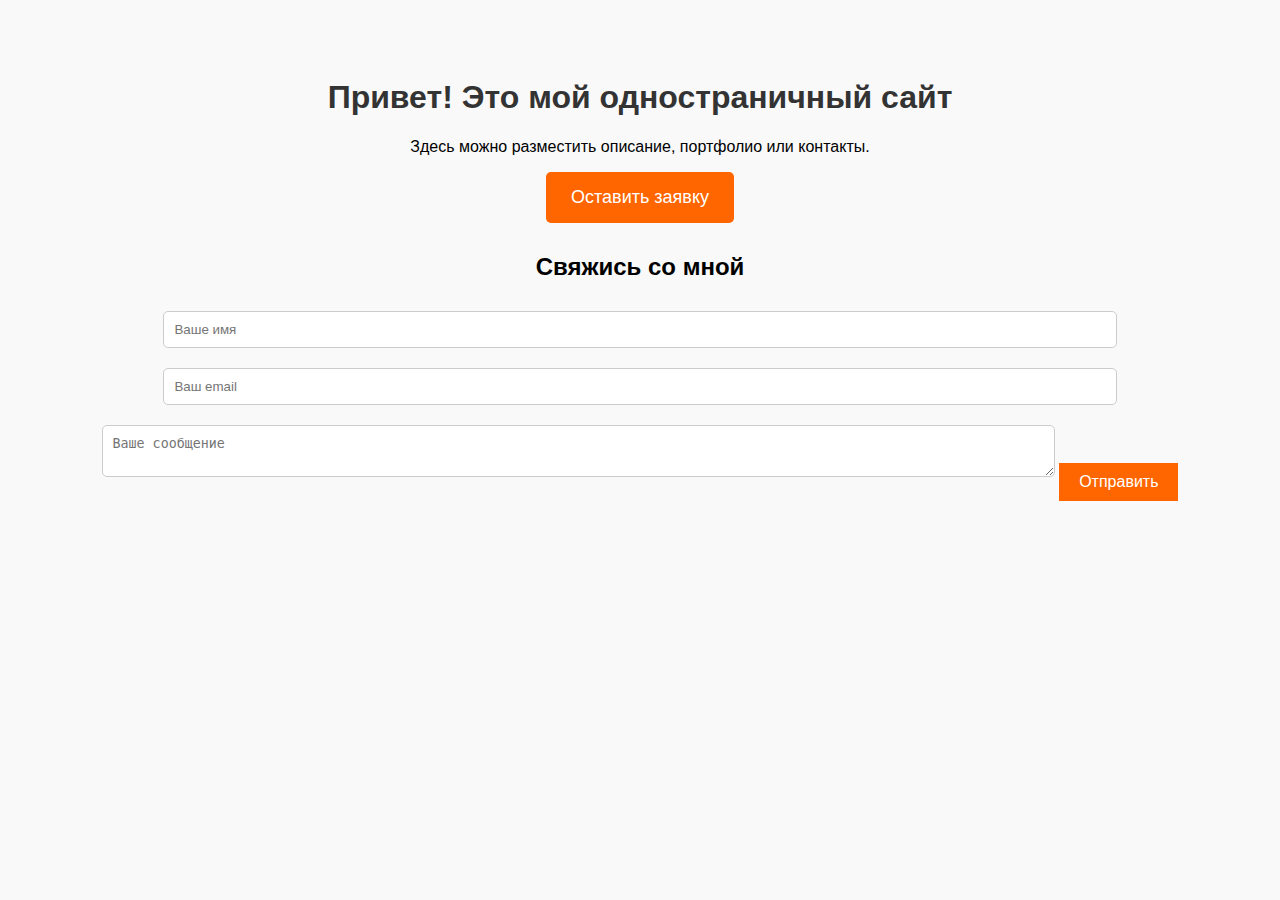
<file: index.html>
<!DOCTYPE html>
<html lang="ru">
<head>
    <meta charset="UTF-8">
    <meta name="viewport" content="width=device-width, initial-scale=1.0">
    <title>Мой сайт</title>
    <style>
        body { font-family: Arial, sans-serif; text-align: center; padding: 50px; background-color: #f9f9f9; }
        h1 { color: #333; }
        .button { display: inline-block; padding: 15px 25px; background: #ff6600; color: #fff; text-decoration: none; border-radius: 5px; font-size: 18px; }
        .button:hover { background: #e55e00; }
        form { margin-top: 30px; }
        input, textarea { width: 80%; padding: 10px; margin: 10px 0; border: 1px solid #ccc; border-radius: 5px; }
        button { background: #ff6600; color: #fff; border: none; padding: 10px 20px; font-size: 16px; cursor: pointer; }
        button:hover { background: #e55e00; }
    </style>
</head>
<body>
    <h1>Привет! Это мой одностраничный сайт</h1>
    <p>Здесь можно разместить описание, портфолио или контакты.</p>
    
    <a href="#contact" class="button">Оставить заявку</a>
    
    <form id="contact">
        <h2>Свяжись со мной</h2>
        <input type="text" id="name" placeholder="Ваше имя" required>
        <input type="email" id="email" placeholder="Ваш email" required>
        <textarea id="message" placeholder="Ваше сообщение" required></textarea>
        <button type="button" onclick="sendToTelegram()">Отправить</button>
    </form>
    
    <script>
        function sendToTelegram() {
            const name = document.getElementById('name').value;
            const email = document.getElementById('email').value;
            const message = document.getElementById('message').value;
            
            if (name && email && message) {
                const botToken = "YOUR_BOT_TOKEN"; // ЗАМЕНИТЬ НА ТОКЕН БОТА
                const chatId = "YOUR_CHAT_ID"; // ЗАМЕНИТЬ НА ID ЧАТА
                const text = `Новая заявка!\nИмя: ${name}\nEmail: ${email}\nСообщение: ${message}`;
                
                fetch(`https://api.telegram.org/bot${botToken}/sendMessage?chat_id=${chatId}&text=${encodeURIComponent(text)}`)
                    .then(response => response.json())
                    .then(data => alert("Заявка отправлена!"))
                    .catch(error => alert("Ошибка отправки!"));
            } else {
                alert("Заполните все поля!");
            }
        }
    </script>
</body>
</html>
</file>
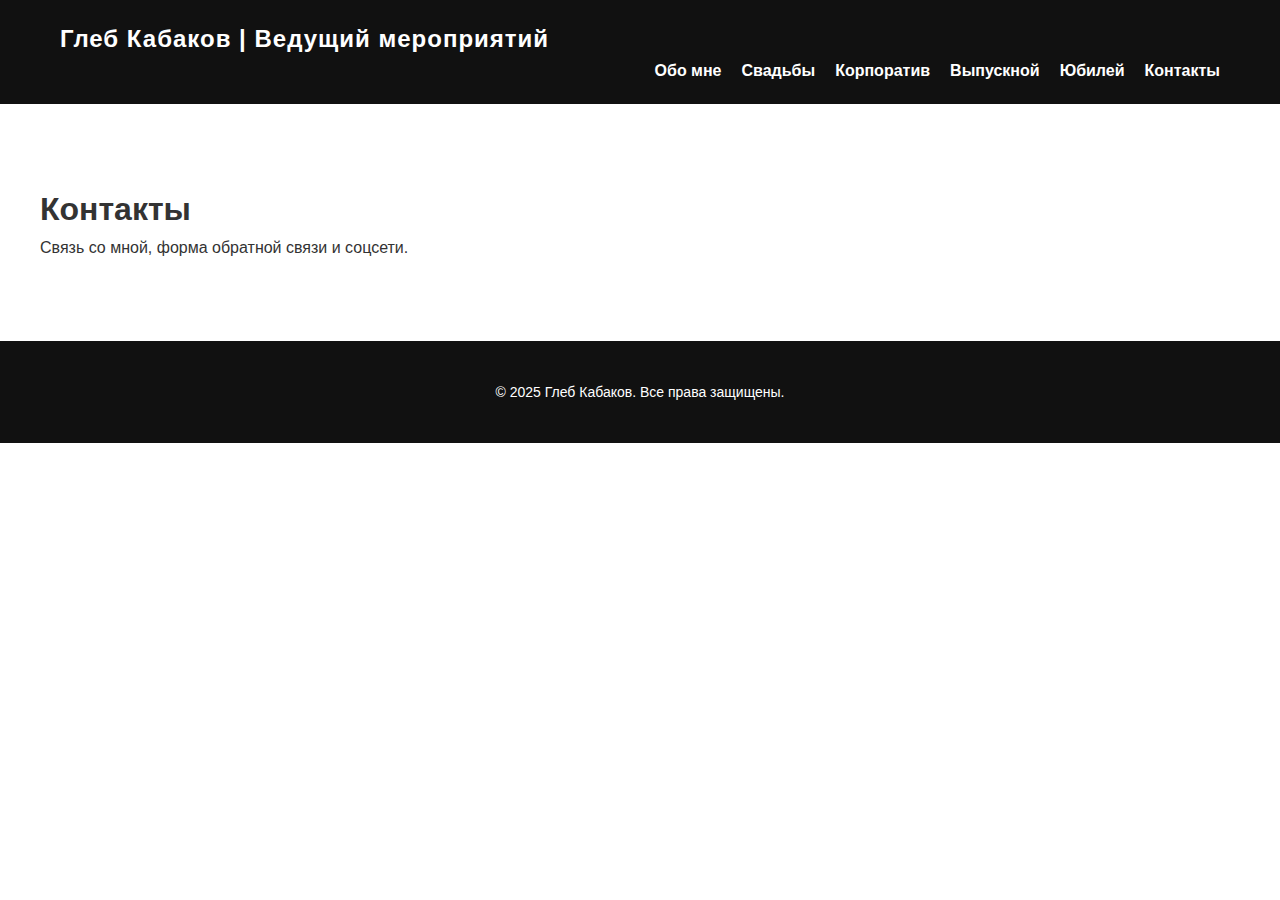
<file: contacts.html>
<!DOCTYPE html>
<html lang="ru">
<head>
  <meta charset="UTF-8" />
  <meta name="viewport" content="width=device-width, initial-scale=1.0"/>
  <title>Контакты</title>
  <link rel="stylesheet" href="styles.css" />
</head>
<body>
  <header class="site-header">
    <div class="container">
      <div class="logo">Глеб Кабаков | Ведущий мероприятий</div>
      <nav class="main-nav">
        <ul>
          <li><a href="index.html">Обо мне</a></li>
<li><a href="weddings.html">Свадьбы</a></li>
<li><a href="corporate.html">Корпоратив</a></li>
<li><a href="graduation.html">Выпускной</a></li>
<li><a href="jubilee.html">Юбилей</a></li>
<li><a href="contacts.html" class="active">Контакты</a></li>

        </ul>
      </nav>
    </div>
  </header>
  <main class="section container">
<h1>Контакты</h1><p>Связь со мной, форма обратной связи и соцсети.</p>
  </main>
  <footer class="site-footer">
    <p>© 2025 Глеб Кабаков. Все права защищены.</p>
  </footer>
</body>
</html>
</file>
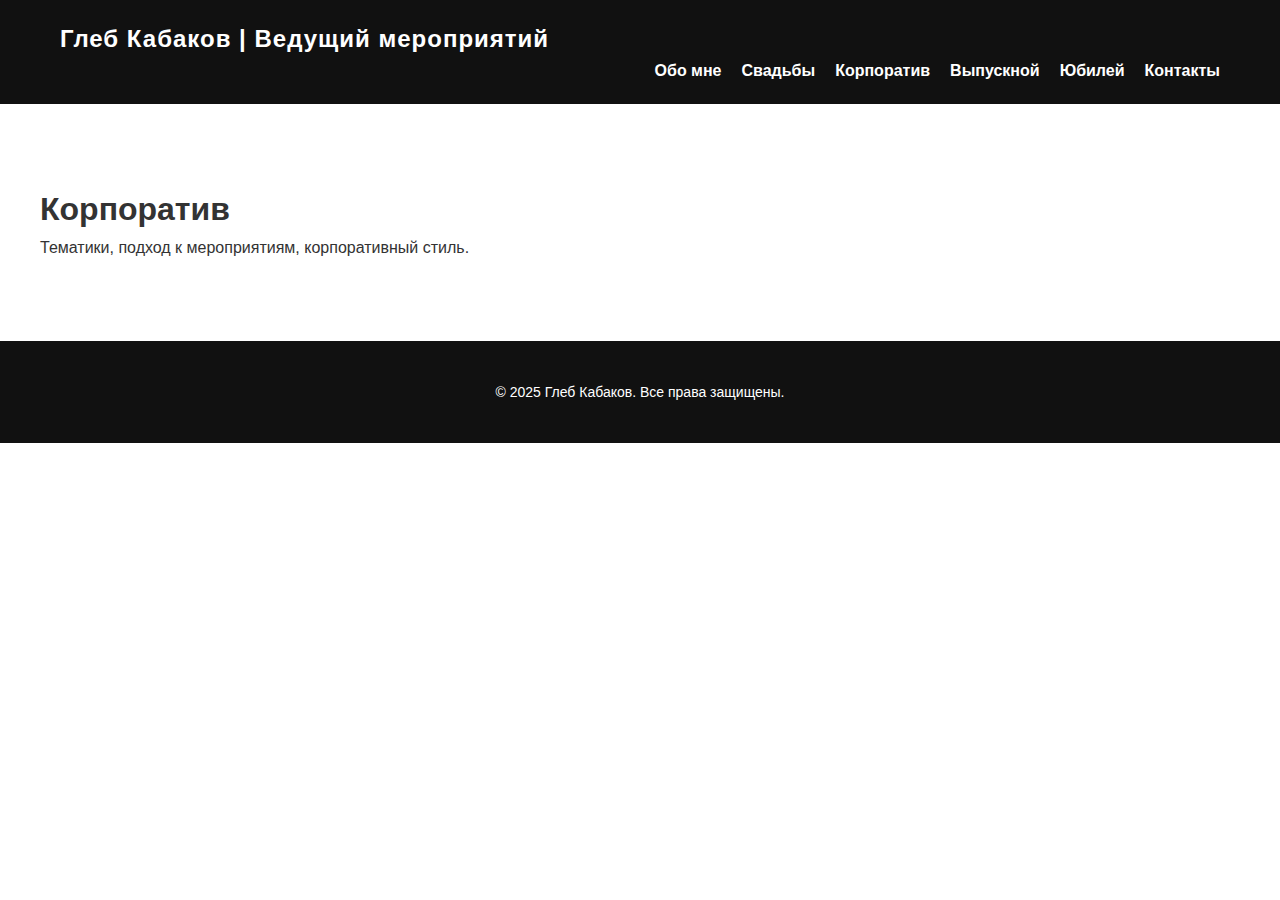
<file: corporate.html>
<!DOCTYPE html>
<html lang="ru">
<head>
  <meta charset="UTF-8" />
  <meta name="viewport" content="width=device-width, initial-scale=1.0"/>
  <title>Корпоратив</title>
  <link rel="stylesheet" href="styles.css" />
</head>
<body>
  <header class="site-header">
    <div class="container">
      <div class="logo">Глеб Кабаков | Ведущий мероприятий</div>
      <nav class="main-nav">
        <ul>
          <li><a href="index.html">Обо мне</a></li>
<li><a href="weddings.html">Свадьбы</a></li>
<li><a href="corporate.html" class="active">Корпоратив</a></li>
<li><a href="graduation.html">Выпускной</a></li>
<li><a href="jubilee.html">Юбилей</a></li>
<li><a href="contacts.html">Контакты</a></li>

        </ul>
      </nav>
    </div>
  </header>
  <main class="section container">
<h1>Корпоратив</h1><p>Тематики, подход к мероприятиям, корпоративный стиль.</p>
  </main>
  <footer class="site-footer">
    <p>© 2025 Глеб Кабаков. Все права защищены.</p>
  </footer>
</body>
</html>
</file>
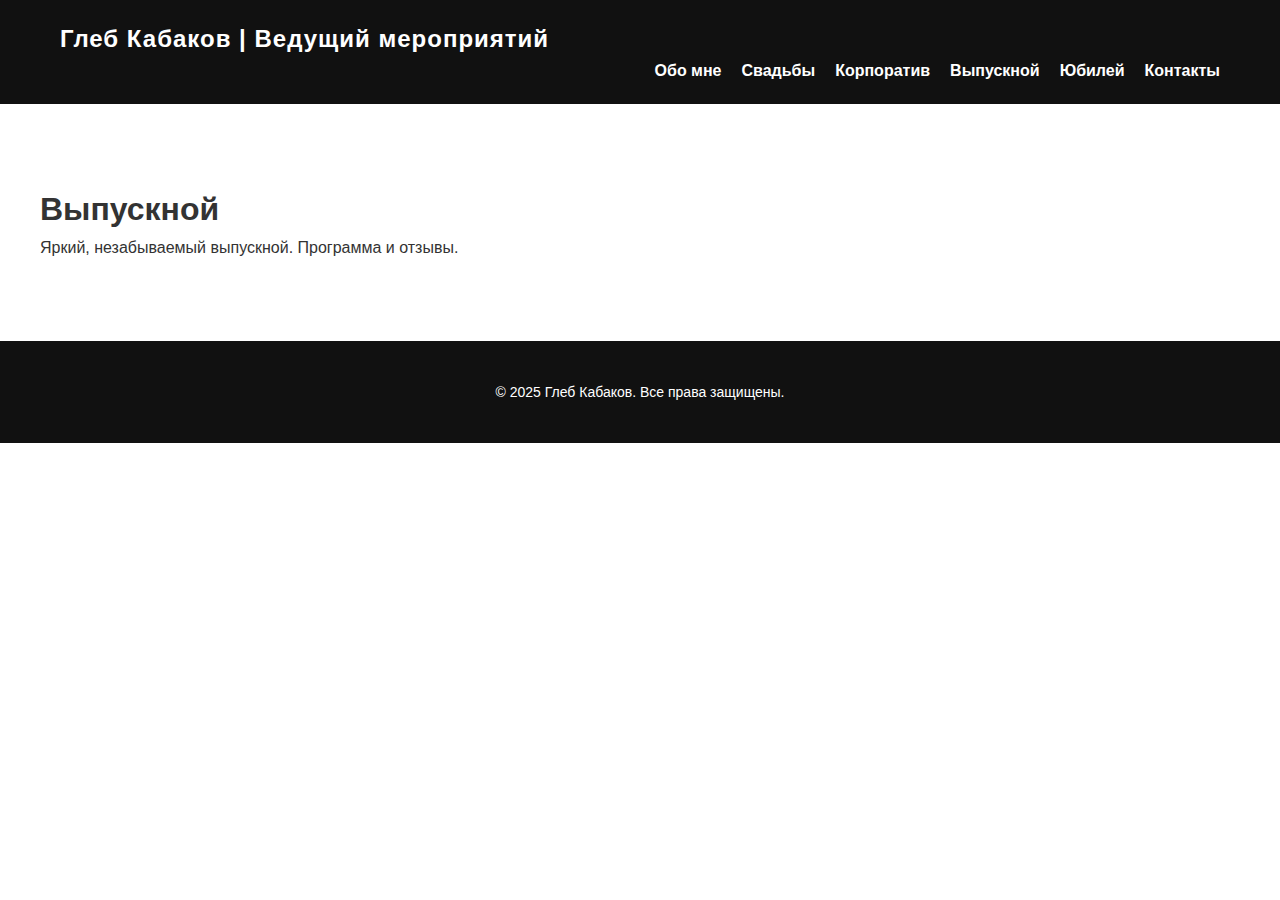
<file: graduation.html>
<!DOCTYPE html>
<html lang="ru">
<head>
  <meta charset="UTF-8" />
  <meta name="viewport" content="width=device-width, initial-scale=1.0"/>
  <title>Выпускной</title>
  <link rel="stylesheet" href="styles.css" />
</head>
<body>
  <header class="site-header">
    <div class="container">
      <div class="logo">Глеб Кабаков | Ведущий мероприятий</div>
      <nav class="main-nav">
        <ul>
          <li><a href="index.html">Обо мне</a></li>
<li><a href="weddings.html">Свадьбы</a></li>
<li><a href="corporate.html">Корпоратив</a></li>
<li><a href="graduation.html" class="active">Выпускной</a></li>
<li><a href="jubilee.html">Юбилей</a></li>
<li><a href="contacts.html">Контакты</a></li>

        </ul>
      </nav>
    </div>
  </header>
  <main class="section container">
<h1>Выпускной</h1><p>Яркий, незабываемый выпускной. Программа и отзывы.</p>
  </main>
  <footer class="site-footer">
    <p>© 2025 Глеб Кабаков. Все права защищены.</p>
  </footer>
</body>
</html>
</file>
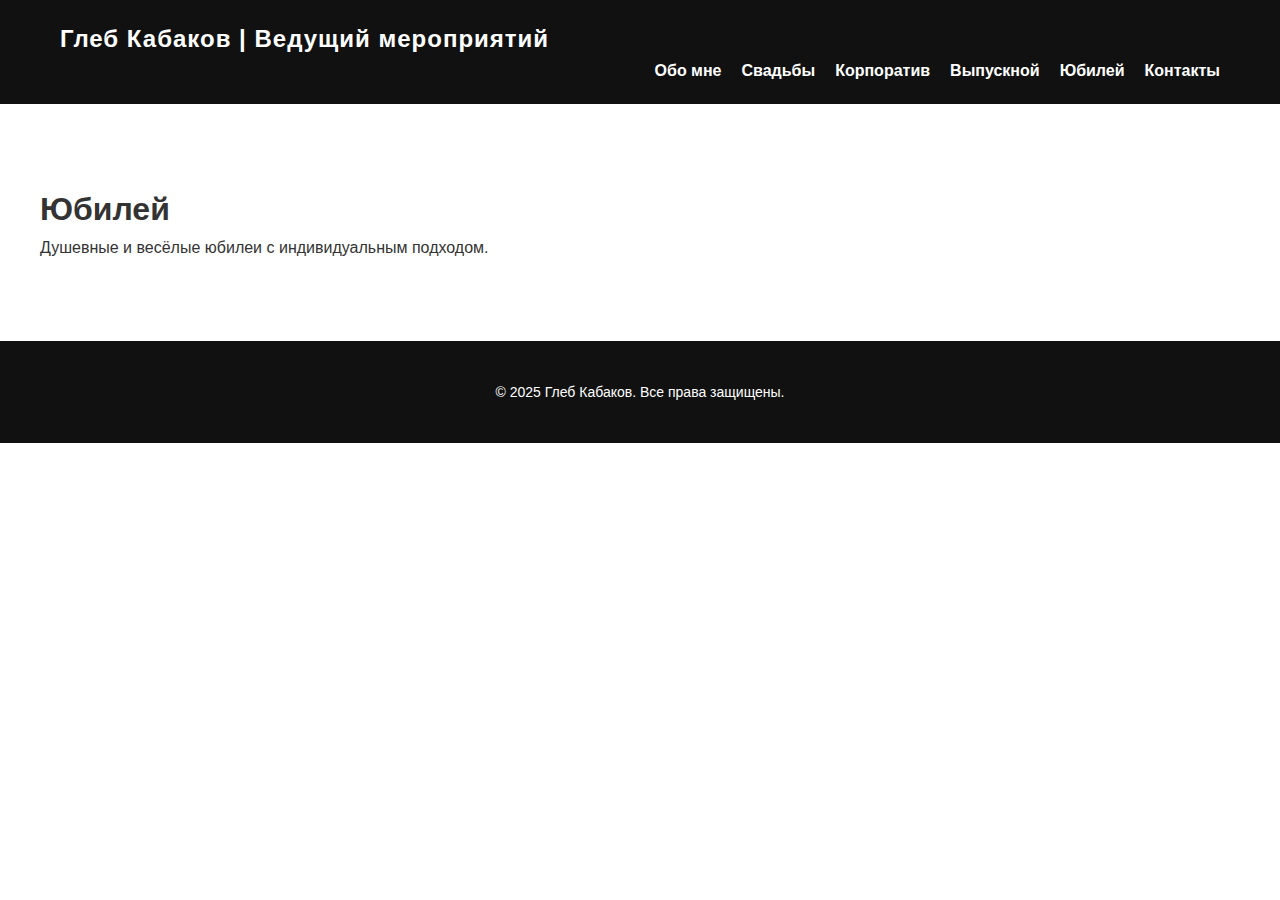
<file: jubilee.html>
<!DOCTYPE html>
<html lang="ru">
<head>
  <meta charset="UTF-8" />
  <meta name="viewport" content="width=device-width, initial-scale=1.0"/>
  <title>Юбилей</title>
  <link rel="stylesheet" href="styles.css" />
</head>
<body>
  <header class="site-header">
    <div class="container">
      <div class="logo">Глеб Кабаков | Ведущий мероприятий</div>
      <nav class="main-nav">
        <ul>
          <li><a href="index.html">Обо мне</a></li>
<li><a href="weddings.html">Свадьбы</a></li>
<li><a href="corporate.html">Корпоратив</a></li>
<li><a href="graduation.html">Выпускной</a></li>
<li><a href="jubilee.html" class="active">Юбилей</a></li>
<li><a href="contacts.html">Контакты</a></li>

        </ul>
      </nav>
    </div>
  </header>
  <main class="section container">
<h1>Юбилей</h1><p>Душевные и весёлые юбилеи с индивидуальным подходом.</p>
  </main>
  <footer class="site-footer">
    <p>© 2025 Глеб Кабаков. Все права защищены.</p>
  </footer>
</body>
</html>
</file>
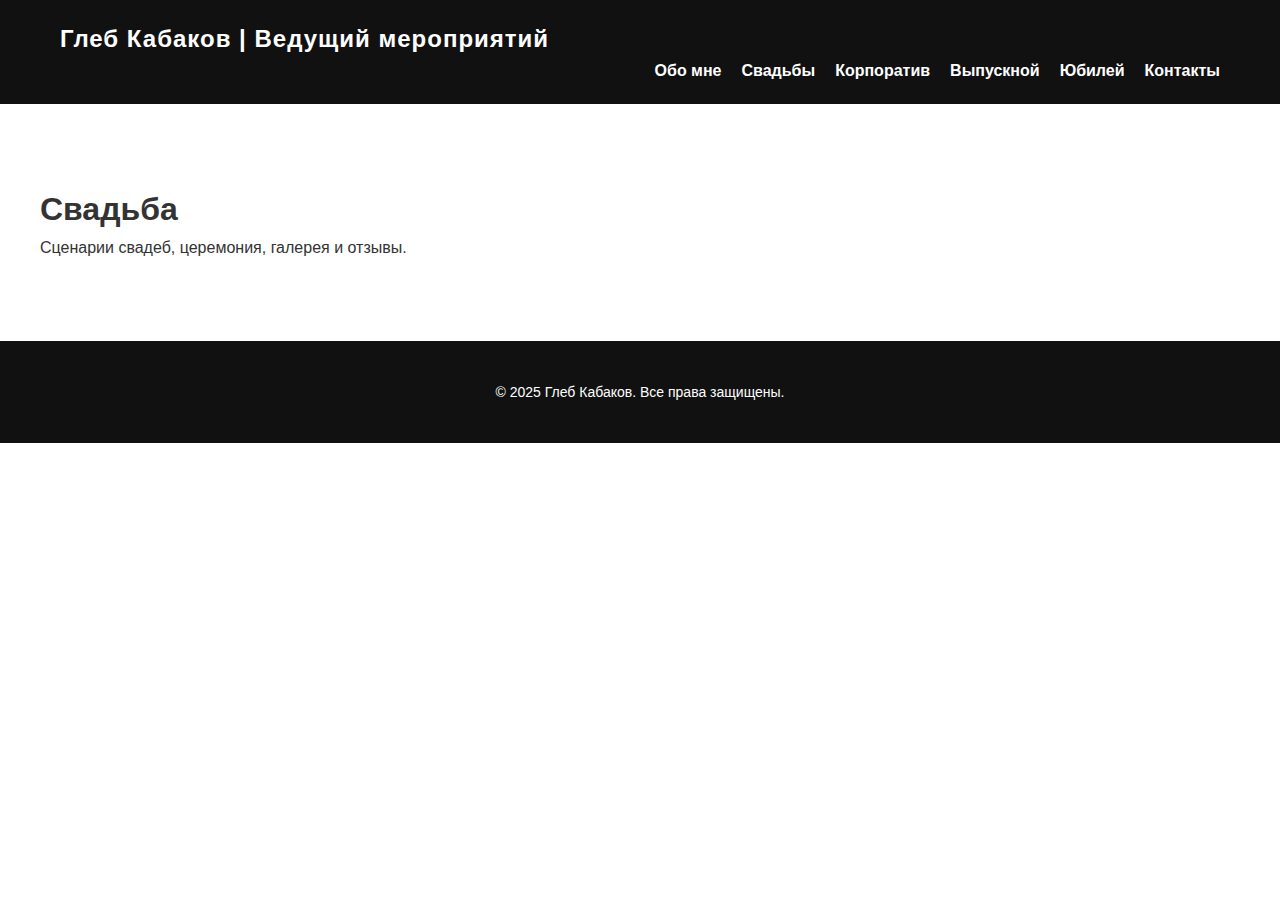
<file: weddings.html>
<!DOCTYPE html>
<html lang="ru">
<head>
  <meta charset="UTF-8" />
  <meta name="viewport" content="width=device-width, initial-scale=1.0"/>
  <title>Свадьба</title>
  <link rel="stylesheet" href="styles.css" />
</head>
<body>
  <header class="site-header">
    <div class="container">
      <div class="logo">Глеб Кабаков | Ведущий мероприятий</div>
      <nav class="main-nav">
        <ul>
          <li><a href="index.html">Обо мне</a></li>
<li><a href="weddings.html" class="active">Свадьбы</a></li>
<li><a href="corporate.html">Корпоратив</a></li>
<li><a href="graduation.html">Выпускной</a></li>
<li><a href="jubilee.html">Юбилей</a></li>
<li><a href="contacts.html">Контакты</a></li>

        </ul>
      </nav>
    </div>
  </header>
  <main class="section container">
<h1>Свадьба</h1><p>Сценарии свадеб, церемония, галерея и отзывы.</p>
  </main>
  <footer class="site-footer">
    <p>© 2025 Глеб Кабаков. Все права защищены.</p>
  </footer>
</body>
</html>
</file>
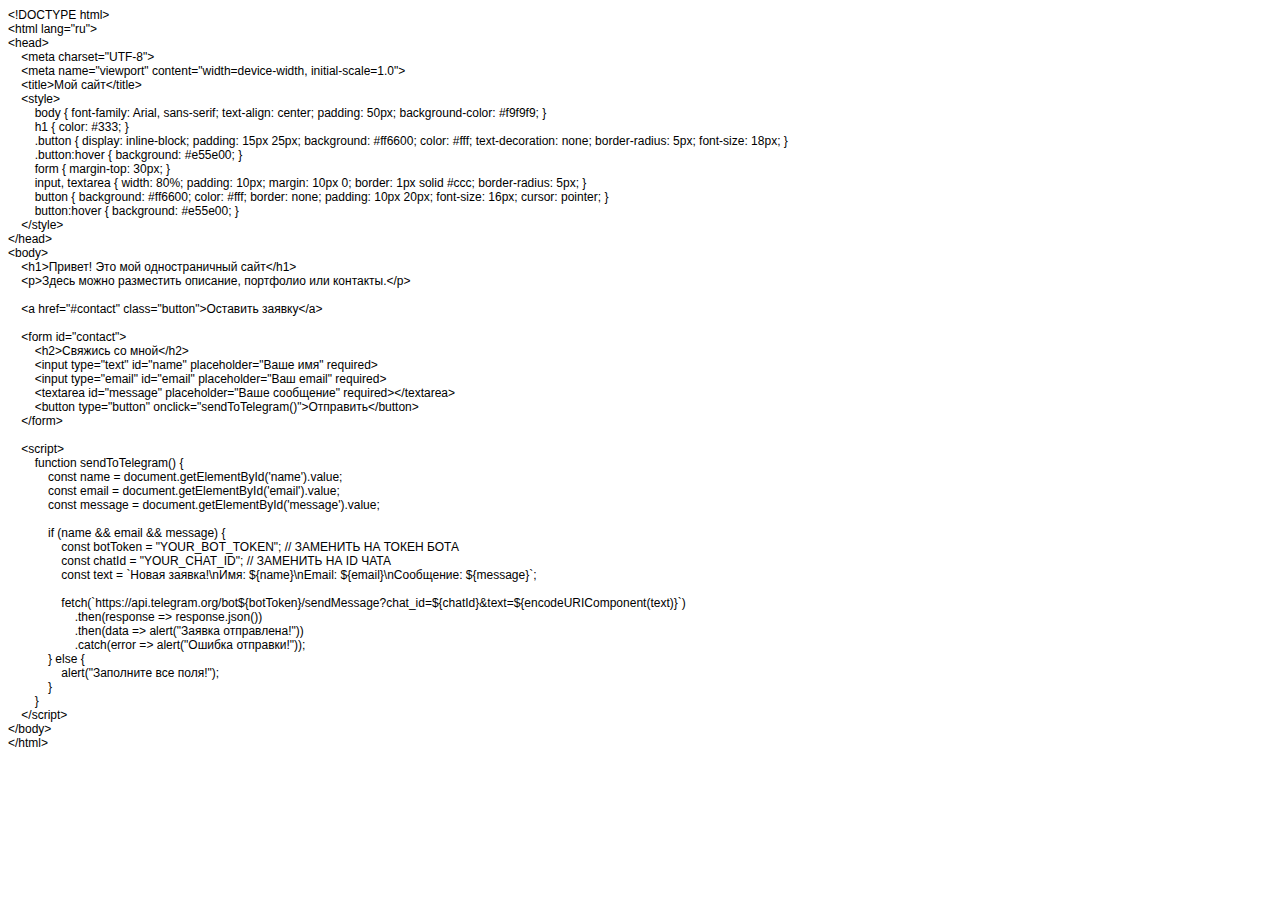
<file: Сайт Глеба.html>
<!DOCTYPE html PUBLIC "-//W3C//DTD HTML 4.01//EN" "http://www.w3.org/TR/html4/strict.dtd">
<html>
<head>
  <meta http-equiv="Content-Type" content="text/html; charset=utf-8">
  <meta http-equiv="Content-Style-Type" content="text/css">
  <title></title>
  <meta name="Generator" content="Cocoa HTML Writer">
  <meta name="CocoaVersion" content="2575.4">
  <style type="text/css">
    p.p1 {margin: 0.0px 0.0px 0.0px 0.0px; font: 12.0px Helvetica}
    p.p2 {margin: 0.0px 0.0px 0.0px 0.0px; font: 12.0px Helvetica; min-height: 14.0px}
  </style>
</head>
<body>
<p class="p1">&lt;!DOCTYPE html&gt;</p>
<p class="p1">&lt;html lang="ru"&gt;</p>
<p class="p1">&lt;head&gt;</p>
<p class="p1"><span class="Apple-converted-space">    </span>&lt;meta charset="UTF-8"&gt;</p>
<p class="p1"><span class="Apple-converted-space">    </span>&lt;meta name="viewport" content="width=device-width, initial-scale=1.0"&gt;</p>
<p class="p1"><span class="Apple-converted-space">    </span>&lt;title&gt;Мой сайт&lt;/title&gt;</p>
<p class="p1"><span class="Apple-converted-space">    </span>&lt;style&gt;</p>
<p class="p1"><span class="Apple-converted-space">        </span>body { font-family: Arial, sans-serif; text-align: center; padding: 50px; background-color: #f9f9f9; }</p>
<p class="p1"><span class="Apple-converted-space">        </span>h1 { color: #333; }</p>
<p class="p1"><span class="Apple-converted-space">        </span>.button { display: inline-block; padding: 15px 25px; background: #ff6600; color: #fff; text-decoration: none; border-radius: 5px; font-size: 18px; }</p>
<p class="p1"><span class="Apple-converted-space">        </span>.button:hover { background: #e55e00; }</p>
<p class="p1"><span class="Apple-converted-space">        </span>form { margin-top: 30px; }</p>
<p class="p1"><span class="Apple-converted-space">        </span>input, textarea { width: 80%; padding: 10px; margin: 10px 0; border: 1px solid #ccc; border-radius: 5px; }</p>
<p class="p1"><span class="Apple-converted-space">        </span>button { background: #ff6600; color: #fff; border: none; padding: 10px 20px; font-size: 16px; cursor: pointer; }</p>
<p class="p1"><span class="Apple-converted-space">        </span>button:hover { background: #e55e00; }</p>
<p class="p1"><span class="Apple-converted-space">    </span>&lt;/style&gt;</p>
<p class="p1">&lt;/head&gt;</p>
<p class="p1">&lt;body&gt;</p>
<p class="p1"><span class="Apple-converted-space">    </span>&lt;h1&gt;Привет! Это мой одностраничный сайт&lt;/h1&gt;</p>
<p class="p1"><span class="Apple-converted-space">    </span>&lt;p&gt;Здесь можно разместить описание, портфолио или контакты.&lt;/p&gt;</p>
<p class="p2"><span class="Apple-converted-space">    </span></p>
<p class="p1"><span class="Apple-converted-space">    </span>&lt;a href="#contact" class="button"&gt;Оставить заявку&lt;/a&gt;</p>
<p class="p2"><span class="Apple-converted-space">    </span></p>
<p class="p1"><span class="Apple-converted-space">    </span>&lt;form id="contact"&gt;</p>
<p class="p1"><span class="Apple-converted-space">        </span>&lt;h2&gt;Свяжись со мной&lt;/h2&gt;</p>
<p class="p1"><span class="Apple-converted-space">        </span>&lt;input type="text" id="name" placeholder="Ваше имя" required&gt;</p>
<p class="p1"><span class="Apple-converted-space">        </span>&lt;input type="email" id="email" placeholder="Ваш email" required&gt;</p>
<p class="p1"><span class="Apple-converted-space">        </span>&lt;textarea id="message" placeholder="Ваше сообщение" required&gt;&lt;/textarea&gt;</p>
<p class="p1"><span class="Apple-converted-space">        </span>&lt;button type="button" onclick="sendToTelegram()"&gt;Отправить&lt;/button&gt;</p>
<p class="p1"><span class="Apple-converted-space">    </span>&lt;/form&gt;</p>
<p class="p2"><span class="Apple-converted-space">    </span></p>
<p class="p1"><span class="Apple-converted-space">    </span>&lt;script&gt;</p>
<p class="p1"><span class="Apple-converted-space">        </span>function sendToTelegram() {</p>
<p class="p1"><span class="Apple-converted-space">            </span>const name = document.getElementById('name').value;</p>
<p class="p1"><span class="Apple-converted-space">            </span>const email = document.getElementById('email').value;</p>
<p class="p1"><span class="Apple-converted-space">            </span>const message = document.getElementById('message').value;</p>
<p class="p2"><span class="Apple-converted-space">            </span></p>
<p class="p1"><span class="Apple-converted-space">            </span>if (name &amp;&amp; email &amp;&amp; message) {</p>
<p class="p1"><span class="Apple-converted-space">                </span>const botToken = "YOUR_BOT_TOKEN"; // ЗАМЕНИТЬ НА ТОКЕН БОТА</p>
<p class="p1"><span class="Apple-converted-space">                </span>const chatId = "YOUR_CHAT_ID"; // ЗАМЕНИТЬ НА ID ЧАТА</p>
<p class="p1"><span class="Apple-converted-space">                </span>const text = `Новая заявка!\nИмя: ${name}\nEmail: ${email}\nСообщение: ${message}`;</p>
<p class="p2"><span class="Apple-converted-space">                </span></p>
<p class="p1"><span class="Apple-converted-space">                </span>fetch(`https://api.telegram.org/bot${botToken}/sendMessage?chat_id=${chatId}&amp;text=${encodeURIComponent(text)}`)</p>
<p class="p1"><span class="Apple-converted-space">                    </span>.then(response =&gt; response.json())</p>
<p class="p1"><span class="Apple-converted-space">                    </span>.then(data =&gt; alert("Заявка отправлена!"))</p>
<p class="p1"><span class="Apple-converted-space">                    </span>.catch(error =&gt; alert("Ошибка отправки!"));</p>
<p class="p1"><span class="Apple-converted-space">            </span>} else {</p>
<p class="p1"><span class="Apple-converted-space">                </span>alert("Заполните все поля!");</p>
<p class="p1"><span class="Apple-converted-space">            </span>}</p>
<p class="p1"><span class="Apple-converted-space">        </span>}</p>
<p class="p1"><span class="Apple-converted-space">    </span>&lt;/script&gt;</p>
<p class="p1">&lt;/body&gt;</p>
<p class="p1">&lt;/html&gt;</p>
</body>
</html>
</file>
<file: styles.css>
/* Базовая настройка */
* {
    box-sizing: border-box;
    margin: 0;
    padding: 0;
  }
  
  body {
    font-family: 'Montserrat', sans-serif;
    line-height: 1.6;
    background-color: #fff;
    color: #333;
    scroll-behavior: smooth;
    overflow-x: hidden;
  }
  
  .container {
    max-width: 1200px;
    margin: 0 auto;
    padding: 0 20px;
  }
  
  /* Шапка */
  .site-header {
    background: #111;
    color: #fff;
    padding: 20px 0;
    position: sticky;
    top: 0;
    z-index: 100;
    animation: slideDown 1s ease;
  }
  
  .logo {
    font-size: 24px;
    font-weight: 700;
    letter-spacing: 1px;
  }
  
  .main-nav ul {
    list-style: none;
    display: flex;
    gap: 20px;
    justify-content: flex-end;
  }
  
  .main-nav a {
    color: #fff;
    text-decoration: none;
    font-weight: 600;
    transition: color 0.3s ease;
  }
  
  .main-nav a:hover {
    color: #fca311;
  }
  
  /* Hero */
  .hero {
    background: linear-gradient(135deg, #ffecd2 0%, #fcb69f 100%);
    text-align: center;
    padding: 120px 20px 150px;
    color: #222;
    animation: fadeIn 2s ease;
    position: relative;
  }
  
  .hero h1 {
    font-size: 48px;
    margin-bottom: 20px;
  }
  
  .hero-subtext {
    font-size: 20px;
    margin-bottom: 40px;
    max-width: 800px;
    margin-left: auto;
    margin-right: auto;
  }
  
  .hero-button {
    background-color: #fca311;
    color: #fff;
    border: none;
    padding: 15px 30px;
    border-radius: 30px;
    font-size: 18px;
    text-decoration: none;
    transition: background 0.3s ease;
    position: relative;
    z-index: 1;
  }
  
  .hero-button:hover {
    background-color: #e58e0e;
  }
  
  /* Разделы */
  .section {
    padding: 80px 0;
    opacity: 1;
    transform: translateY(0);
    transition: all 0.6s ease;
  }
  
  .section.gray {
    background-color: #f4f4f4;
  }
  
  .hidden {
    opacity: 0;
    transform: translateY(40px);
  }
  
  .show {
    opacity: 1;
    transform: translateY(0);
  }
  
  h2 {
    font-size: 36px;
    margin-bottom: 30px;
    text-align: center;
  }
  
  .services-list {
    display: flex;
    justify-content: space-around;
    flex-wrap: wrap;
    gap: 20px;
    font-weight: 600;
    font-size: 18px;
  }
  
  /* Портфолио */
  .portfolio-gallery {
    display: flex;
    gap: 20px;
    justify-content: center;
    flex-wrap: wrap;
  }
  
  .portfolio-gallery img {
    width: 300px;
    height: auto;
    border-radius: 10px;
    object-fit: cover;
    box-shadow: 0 4px 12px rgba(0, 0, 0, 0.1);
    transition: transform 0.3s ease;
  }
  
  .portfolio-gallery img:hover {
    transform: scale(1.05);
  }
  
  /* Отзывы */
  .reviews blockquote {
    background-color: #fff;
    border-left: 4px solid #fca311;
    padding: 20px;
    margin: 20px 0;
    font-style: italic;
    position: relative;
    box-shadow: 0 4px 12px rgba(0,0,0,0.05);
    animation: fadeIn 1.2s ease;
  }
  
  .reviews blockquote footer {
    text-align: right;
    margin-top: 10px;
    font-weight: bold;
  }
  
  /* Контакты */
  .contact-form {
    max-width: 600px;
    margin: 0 auto;
    display: flex;
    flex-direction: column;
    gap: 15px;
  }
  
  .contact-form input,
  .contact-form textarea {
    padding: 12px 15px;
    border: 1px solid #ccc;
    border-radius: 5px;
    font-size: 16px;
  }
  
  .contact-form button {
    padding: 15px;
    background-color: #fca311;
    color: #fff;
    border: none;
    border-radius: 30px;
    font-size: 18px;
    cursor: pointer;
    transition: background-color 0.3s ease;
  }
  
  .contact-form button:hover {
    background-color: #e58e0e;
  }
  
  /* Футер */
  .site-footer {
    text-align: center;
    padding: 40px 0;
    background-color: #111;
    color: #fff;
    font-size: 14px;
  }
  
  /* Анимация */
  @keyframes fadeIn {
    0% {
      opacity: 0;
      transform: translateY(20px);
    }
    100% {
      opacity: 1;
      transform: translateY(0);
    }
  }
  
  @keyframes slideDown {
    0% {
      transform: translateY(-100%);
    }
    100% {
      transform: translateY(0);
    }
  }
  
  /* Адаптация */
  @media (max-width: 768px) {
    .main-nav ul {
      flex-direction: column;
      align-items: flex-end;
    }
  
    .services-list {
      flex-direction: column;
      align-items: center;
    }
  
    .portfolio-gallery img {
      width: 90%;
    }
  
    .hero h1 {
      font-size: 36px;
    }
  
    .hero-subtext {
      font-size: 16px;
    }
  
    .hero-button {
      padding: 12px 25px;
      font-size: 16px;
    }
  }
</file>
